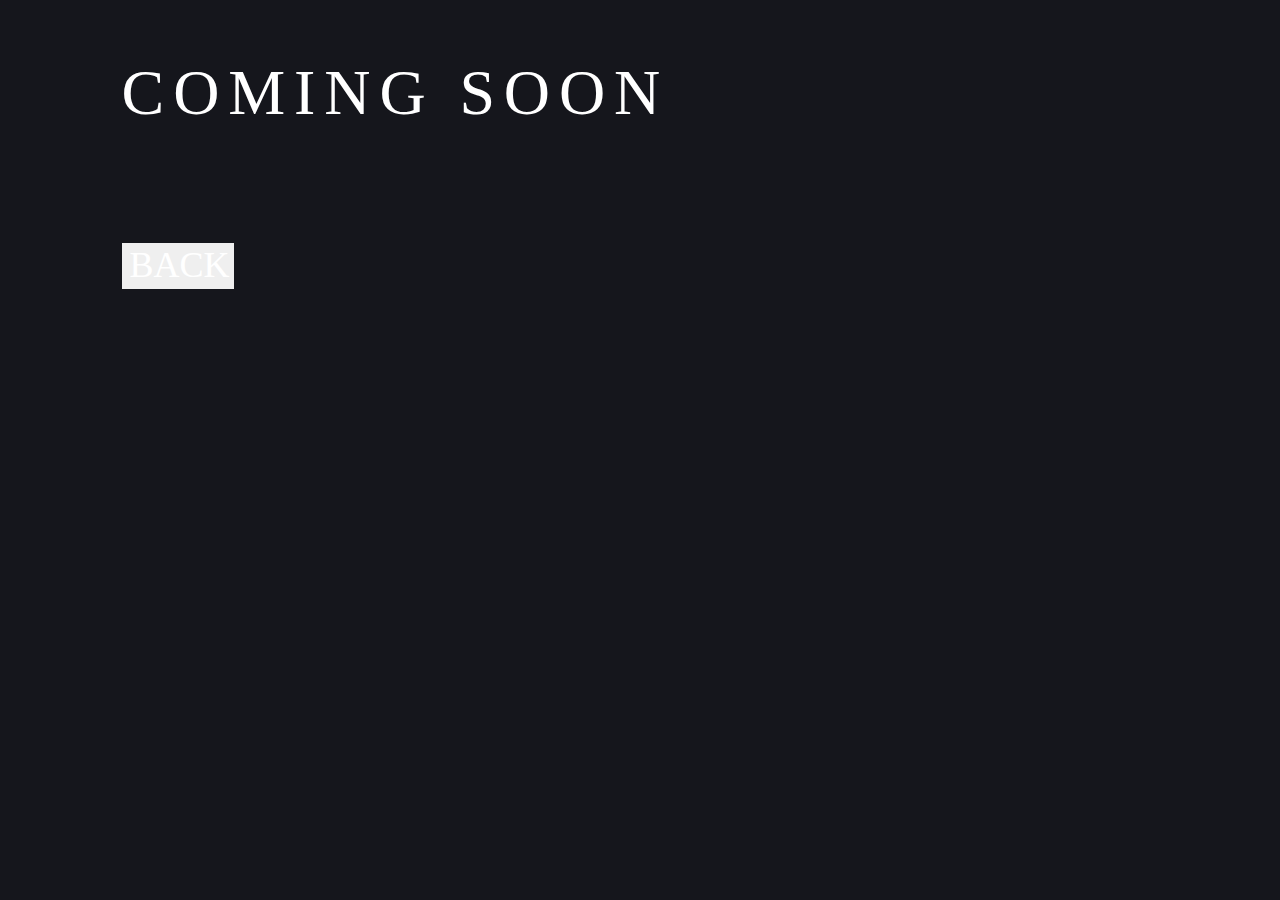
<file: clothes.html>
<!DOCTYPE html>
<html>
<head>
	<title>clothing shop</title>
	<link rel="stylesheet" type="text/css" href="resets.css">
	<link rel="stylesheet" type="text/css" href="style.css">
</head>
<body>
<meta name="viewport" content="width=device-width, initial-scale=1">
	<div class='sk-ab sk-Desktop-HD'>
	<header>
		<h1 class="page-title clothes">COMING SOON</h1>
		<button class="clothes-back"><a href="landing.html">BACK</a></button>
	</div>
	</header>
	<script src="https://code.jquery.com/jquery-3.2.1.js"></script>
  	<script src="scripts.js"></script>
</body>
</html>
</file>
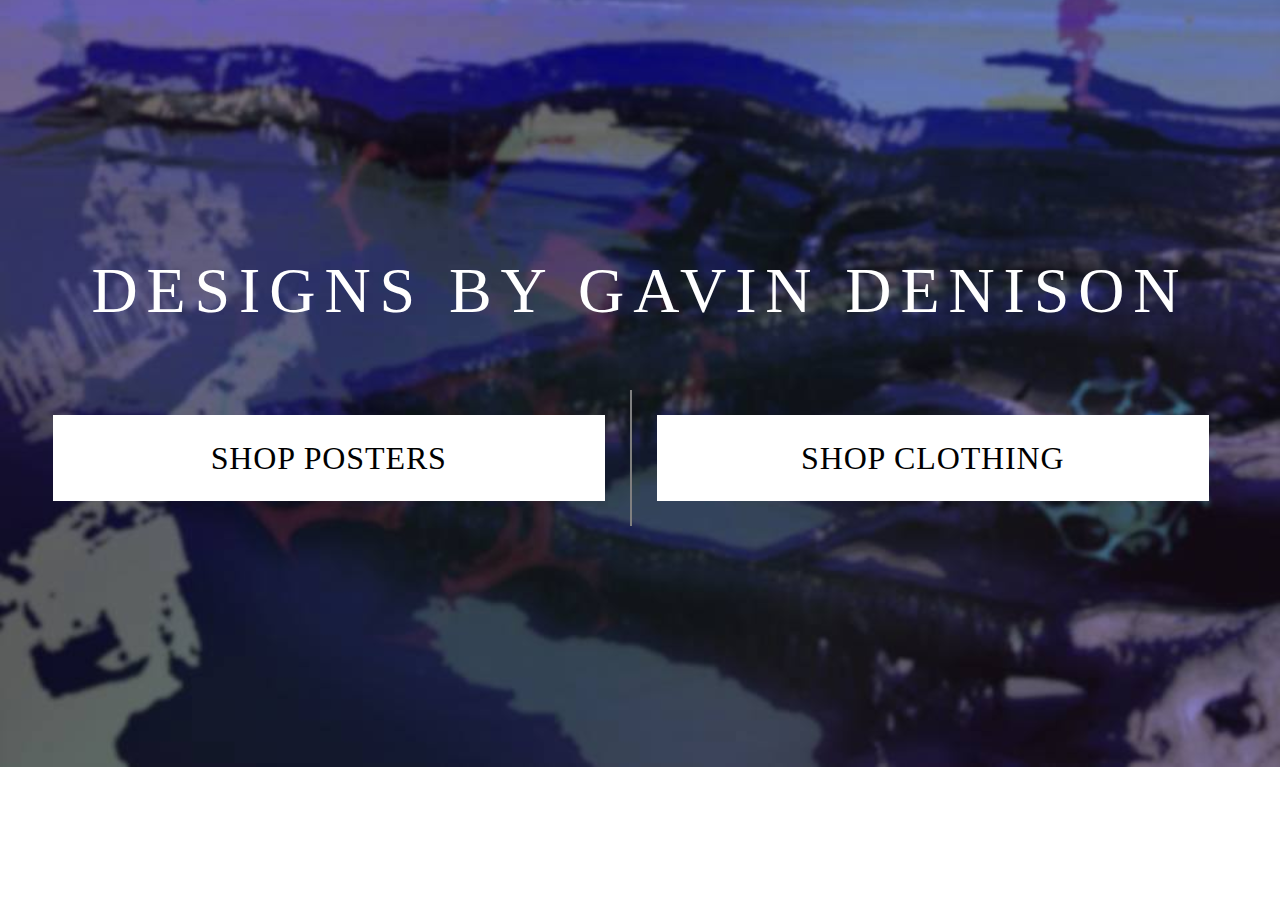
<file: landing.html>
<!DOCTYPE html>
<html>
<head>
	<title>fre$h</title>
	<link rel="stylesheet" type="text/css" href="resets.css">
	<link rel="stylesheet" type="text/css" href="style.css">
</head>
<body class="landing">
<meta name="viewport" content="width=device-width, initial-scale=1">
	<div class='sk-ab sk-Desktop-HD'>

		<header class="landing">
			<h1 class="page-title black">DESIGNS BY GAVIN DENISON</h1>

				<div class="purple-buttons black">
					
					<section class="buttons">
						<button id="landing-button" class="cart back"><a href="index.html">SHOP POSTERS</a></button>
					</section>

					<section class="buttons">
						<button id="landing-button" class="cart"><a href="clothes.html">SHOP CLOTHING</a></button>
					<section class="buttons">
	
				</div>

		</header>
	</div>
	<script src="https://code.jquery.com/jquery-3.2.1.js"></script>
  	<script src="scripts.js"></script>
</body>
</html>
</file>
<file: style.css>
.sk-ab {
	position: relative;
	overflow: hidden;
}

.sk-asset {
	position: absolute;
	background-repeat: no-repeat;
}

/* Specific to Desktop HD */
.sk-ab.sk-Desktop-HD {
	width: 100%;
	height: auto;
}
/* Mask: */

body, p, a, h1, h2, h3, h4, h5 {
	color: #fff;
	background-color: #15161C;
	font-family: Oswald;
	line-height: 1.1em;
	margin: 0 5% 0 5%;
}

a {
	text-decoration: none;
	color: gray;
	float: left;
	font-size: 16px;
	margin: 2%;
}

a:hover {
	color: rgb(200,180,200);
}

button {
	border: none;
	width: 100%;
}

button:hover {
 	background-color: rgba(200,180,200,.5);
}

ul {
	list-style-type: none;
	color: #FFFFFF;
	float: right;
	font-family: Oswald-Regular;
	font-size: 30px;
	width: 30%;
	display: inline-flex;
	margin: 2%;
	padding-right: 5%;
}

li {
	float: right;
	width: 100%;
	line-height: 1em;
}

#header {
	float: left;
	background: url(images/gavin-pro-pic.jpg) no-repeat center center;
	background-size: cover;
	background-color: rgba(55,0,19,0.25);
	width: 100%;
	height: 620px;
}

body.landing {
	background: url(images/GD-cover.jpg) no-repeat center center;
	background-size: cover;
	width: 100%;
	min-height: 633px;
	margin: 0;
	background-blend-mode: lighten;

}

.landing h1 {
	color: #000000;
}

header.landing {
	margin-top: 15%;
}

.black {
	width: 100%;
	padding: 0 20%;
	text-align: center;
}

h1.black {
	padding: 0;
	width: 90%;
	color: #FFFFFF;
}


.clothes-back {
	width: auto;
	float: left;
	color: rgba(138, 116, 193, 63);
	margin: 5%;
}

.clothes-back a {
	font-size: 36px;
	float: left;
	color: #ffffff;
	background-color: initial;
	padding: 2%;
	margin: 0;
}

#landing-button a {
	background-color: #FFFFFF;
	color: #000000;
}

#items {
	float: left;
	height: auto;
	width: 90%;
	margin: 0 5% 5% 5%;
}

.cover {
	background: url(images/GD-cover.jpg) no-repeat center center;
	background-size: cover;
}

.woods {
	background: url(images/thomas-kelley-64329.jpg) no-repeat center center;
	background-size: cover;
}

.luke {
	background: url(images/luke-matthews-196578.jpg) no-repeat center center;
	background-size: cover;
}

.michael {
	background: url(images/michael-depetris-313703.jpg) no-repeat center center;
	background-size: cover;
}

.tim {
	background: url(images/tim-easley-317922.jpg) no-repeat center center;
	background-size: cover;
}

.new-items {
	padding: 2% 0;
}

#all {
	padding: 2% 0;
	display: none;
	border-top: 8px solid #FFFFFF;
}

.page-title, .page-title h1 {
	float: left;
	font-family: OswaldStencil-Bold;
	font-size: 64px;
	color: #FFFFFF;
	letter-spacing: 8.89px;
	margin: 5%;
	width: 80%;
	background: none;
}

.clothes, .clothes h1 {
	width: 100%;
}

#third-section {
	text-align: center;
	float: left;
	height: auto;
	border-top: 8px solid #FFFFFF;
	border-bottom: 8px solid #FFFFFF;
}

#third-section img {
	float: left; 
	width: 250px;
	padding: 0;
	height: 300px;
	background: url(images/about-pic.jpg) no-repeat center center;
	background-size: auto 100%;
	margin: 8%;
}

/* Mask: */
border: 4px solid #FFFFFF;

.nav {
	float: right;
	font-family: Oswald-Regular;
	font-size: 36px;
	color: #FFFFFF;
	letter-spacing: 5px;
}

.nav a {
	font-family: Oswald-Regular;
	font-size: 22px;
	color: #FFFFFF;
	letter-spacing: 2px;
	background-color: initial;
	width: auto;
}

.logo {
	float: left;
	background
}


.poster {
	float: left;
	background-color: rgba(199,199,199,.44);
	min-height: 200px;
	width: 26%;
	min-width: 230px;
	margin: 2%;
}


/* COMING SOON WE WILL: */
	font-family: Oswald-Regular;
	font-size: 36px;
	color: #FFFFFF;
	letter-spacing: 0.88px;


#footer {
	float: left;
	position: relative;
	text-align: center;
	padding: 0 .2em .2em .2em;
	width: 100%;
	height: 10%;
}

footer h2 {
	float: left;
	font-family: Oswald-Regular;
	font-size: 48px;
	color: #FFFFFF;
	letter-spacing: 1.17px;
	width: 100%;
}

.left-footer li {
	float: left;
	font-family: Oswald-Regular;
	font-size: 20px;
	color: #FFFFFF;
	letter-spacing: 1.17px;
	width: 100%;
	padding: 0 5%;
}

.left-footer ul {
	display: table;
	float: left;
}

footer h3 {
	float: left;
	font-family: Oswald-Regular;
	font-size: 28px;
	color: #FFFFFF;
	letter-spacing: 2.11px;
}

footer p {
	float: left;
	font-family: Oswald-Regular;
	font-size: 18px;
	color: #FFFFFF;
	letter-spacing: 1.41px;
	padding-top: 5%;
}


/* BACK TO STORE: */
	font-family: Oswald-Regular;
	font-size: 36px;
	color: #FFFFFF;
	letter-spacing: 1.17px;


.stock {
	font-family: Oswald-Regular;
	font-size: 36px;
	color: #FFFFFF;
	letter-spacing: 0.88px;
}

/* OUT OF STOCK: */
	font-family: Oswald-Regular;
	font-size: 36px;
	color: #FFFFFF;
	letter-spacing: 0.88px;

/* Rectangle 3: */
background: rgba(138,116,193,0.63);


/* Rectangle 3 Copy: */
background: rgba(138,116,193,0.63);


/* CHECK OUT: */
	font-family: Oswald-Regular;
	font-size: 36px;
	color: #FFFFFF;
	letter-spacing: 0.88px;


/* Line 2: */
background: #FFFFFF;
border: 5px solid #FFFFFF;


/* Line 2 Copy: */
background: #FFFFFF;
border: 5px solid #FFFFFF;


/* Line 3: */
border: 2px solid #979797;


/* KEEP SHOPPING: */
	font-family: Oswald-Regular;
	font-size: 36px;
	color: #FFFFFF;
	letter-spacing: 0.88px;



/*HOME PAGE STYLE BELOW THIS LINE - DELETE REPEATED*/

/* Mask: */


/* gavin pro pic: */
color: rgba(55,0,19,0.25);


/* Mask: */
border: 4px solid #FFFFFF;


.details, .shop-now {
	background: rgba(55,0,19,0.25);
	color: #FFFFFF;
}

button.shop-now{
	float: left;
	background-color: rgba(199,199,199,.44);
	border: none;
	margin: 0 5% 25% 10%;
	width: auto;
}

.shop-now a {
	background-color: none;
	float: left;
	font-family: Oswald-Regular;
	font-size: 48px;
	color: #FFFFFF;
	letter-spacing: 1.17px;
	background-color: initial;
	width: 100%;
}

footer div {
	margin: 3%;
	width: auto;
}

.right-footer {
	float: right;
	width: 60%;
}

.left-footer {
	float: left;
	width: 20%;
}


.about {
	float: right;
	font-family: Oswald-Regular;
	font-size: 48px;
	color: #FFFFFF;
	letter-spacing: 1.17px;
	width: 50%;
	padding: 5%;
}

.about p {
	font-size: 18px;
	font-weight: 300;
	letter-spacing: 2px;
	line-height: 1.3em;
}


#items h3 {
	float: left;
	font-family: Oswald-Regular;
	font-size: 42px;
	color: #FFFFFF;
	letter-spacing: 1.17px;
	text-align: center;
	width: 100%;
	margin: 0;
}

.new-items h3 {
 	float: left;
	font-family: Oswald-Regular;
	font-size: 42px;
	color: #FFFFFF;
	letter-spacing: 1.17px;
	text-align: center;
	width: 100%;
	height: auto;
	margin: 0;
 }

.see-all, .hide-all {
	font-family: Oswald-Regular;
	font-size: 36px;
	color: #FFFFFF;
	background-color: rgba(199,199,199,.44);
	letter-spacing: 0.88px;
	width: 27%;
	text-align: center;
	margin: 0 35%;
}

.hide-all {
	display: none;
}

.down-arrow {
	background-color: initial;
	float: right;
	color: #FFFFFF;
	border-radius: 40%;
	padding: 5%;
	margin-right: 5%;
}

.details {
	float: left;
	margin-top: 340px;
	height: 60px;
	font-family: Oswald-Regular;
	font-size: 18px;
	font-weight: 300;
	letter-spacing: 1.17px;
	width: 100%;
	opacity: .7;
	background: linear-gradient(#0E3342, #383333);
}

.stock, .price {
	float: left;
	margin: 0;
	padding: 2%;
	top: 0;
	background-color: initial;
}

.info {
	width: 100px;
	height: 20px;
	display: table;
}

.add-to-cart, .remove {
	width: 50%;
	float: right;
	height: auto;
	font-family: Oswald-Regular;
	font-size: 18px;
	color: #FFFFFF;
	letter-spacing: 1.17px;
	border: none;
	margin-top: 5%;
	background-color: initial;
}

.back a {
	float: right;
}


.cart {
	width: 100%;
	float: left;
	margin: 5%;
	padding: 0;
}

.cart a {
	color: #FFFFFF;
	font-family: Oswald-Regular;
	font-size: 32px;
	color: #FFFFFF;
	background-color: rgba(138, 116, 193, 63);
	letter-spacing: 0.88px;
	width: 100%;
	text-align: center;
	margin: 0;
	padding: 5%;
	height: auto;
}

.buttons .back {
	float: right;
	width: 100%;
	height: auto;
}

.buttons {
	padding: 0;
	margin: 0;
	width: 49%;
	float: left;
}


.buttons:nth-child(1) {
	border-right: 2px solid gray;
}

.purple-buttons {
	margin: 0;
	width: 55%;
	float: left;
	margin-bottom: 2%;
}

div.black {
	width: 80%;
	padding: 0;
	margin: 0 10%;
	text-align: center;
}

.arrow {
	float: left;
	width: 22%;
	margin: 4% 0;
}

.rotate {
	transform: rotate(180deg);
}


.remove {
	width: 100%;
}

/* Line: */
border: 9px solid #FFFFFF;


/* Line Copy: */
border: 9px solid #FFFFFF;
}
@-ms-viewport {
  width: device-width;

}

@media screen and (min-width: 616px) and (max-width: 925px){
	#third-section img {
		float: left;
		width: 80%;
		padding: 5%;
		margin: 0 7%;
		height: 300px;
	}


	.about {
		float: left;
		font-family: Oswald-Regular;
		font-size: 48px;
		color: #FFFFFF;
		letter-spacing: 1.17px;
		width: 90%;
		padding: 5%;
	}

	.about p {
		font-size: 18px;
		font-weight: 300;
		letter-spacing: 2px;
		line-height: 1.3em;
	}
}
@media screen and (min-width: 320px) and (max-width: 616px) {

body {
		margin: 0;
	}

	ul {
		display: table;
		width: 90%;
		border-bottom: 2px solid white;
	}

	.page-title {
		width: 90%;
		margin: 5%;
	}

	.page-title h1 {
		font-size: 24px;
		text-align: center;
		width: 100%;
	}

	h1.black {
		font-size: 24px;
		line-height: 1.5em;
		margin: 5%;
	}

	#header {
		width: 100%;
		height: 280px;
	}

	.shop-now {
		display: none;
	}

	.nav {
		width: 100%;
		display: table;
		text-align: center;
	}

	.nav a {
		width: 100%;
		color: #FFFFFF;
		font-size: 14px;
	}

	#third-section img {
		float: left;
		width: 80%;
		padding: 5%;
		margin: 0 7%;
		height: 300px;
	}

	.left-footer h2 {
		font-size: 22px;
	}


	.about {
		float: left;
		font-family: Oswald-Regular;
		font-size: 48px;
		color: #FFFFFF;
		letter-spacing: 1.17px;
		width: 90%;
		padding: 5%;
	}

	.about p {
		font-size: 18px;
		font-weight: 300;
		letter-spacing: 2px;
		line-height: 1.3em;
	}

	button.see-all {
		margin: 0 10%;
		width: 80%;
		display: none;
	}

	#all {
		float: left;
		display: block;
		width: 100%;
		padding: 0 5%;
	}

	.shop-now a {
		background-color: none;
		float: left;
		font-family: Oswald-Regular;
		font-size: 24px;
		color: #FFFFFF;
		letter-spacing: 1.17px;
		background-color: initial;
		width: 100%;
	}

	.poster {
		width: 100%;
		padding: 0;
	}

	.new-items{
		width: 100%;
		padding: 0 5%;
	}

	#items, #all {
		margin: 5% 0 0 0;
	}

	#all {
		padding-top: 5%;
	}

	#items h3 {
		font-size: 24px;
	}

	header.landing {
		margin-top: 40%;
	}

	.cover {
	background-size: auto 100%;
	}

	.woods {
		background-size: 100%;
	}

	.luke {
		background-size: 100%;
	}

	.michael {
		background-size: 100%;
	}

	.tim {

		background-size: 100%;
	}

	.purple-buttons {
		margin: 0 10% 5% 10%;
		width: 45%;
	}

	.cart a {
		font-size: 18px;
	}

	.arrow {
		width: 15%;
	}

	.sk-ab.sk-Desktop-HD {
		min-height: 732px;
		height: auto;
	}

}


@media screen and (min-device-width: 320px) and (max-device-width: 424px) {

	body {
		margin: 0;
	}

	ul {
		display: table;
		width: 90%;
		border-bottom: 2px solid white;
	}

	.page-title {
		width: 90%;
		margin: 5%;
	}

	.page-title h1 {
		font-size: 24px;
		text-align: center;
		width: 100%;
	}

	h1.black {
		font-size: 24px;
		line-height: 1.5em;
		margin: 5%;
	}

	#header {
		width: 100%;
		height: 280px;
	}

	.shop-now {
		display: none;
	}

	.nav {
		width: 100%;
		display: table;
		text-align: center;
	}

	.nav a {
		width: 100%;
		color: #FFFFFF;
		font-size: 14px;
	}

	#third-section img {
		float: left;
		width: 80%;
		padding: 5%;
		margin: 0 7%;
		height: 300px;
	}

	.left-footer h2 {
		font-size: 22px;
	}


	.about {
		float: left;
		font-family: Oswald-Regular;
		font-size: 48px;
		color: #FFFFFF;
		letter-spacing: 1.17px;
		width: 90%;
		padding: 5%;
	}

	.about p {
		font-size: 18px;
		font-weight: 300;
		letter-spacing: 2px;
		line-height: 1.3em;
	}

	button.see-all {
		margin: 0 10%;
		width: 80%;
		display: none;
	}

	#all {
		float: left;
		display: block;
		width: 100%;
		padding: 0 5%;
	}

	.shop-now a {
		background-color: none;
		float: left;
		font-family: Oswald-Regular;
		font-size: 24px;
		color: #FFFFFF;
		letter-spacing: 1.17px;
		background-color: initial;
		width: 100%;
	}

	.poster {
		width: 100%;
		padding: 0;
	}

	.new-items{
		width: 100%;
		padding: 0 5%;
	}

	#items, #all {
		margin: 5% 0 0 0;
	}

	#all {
		padding-top: 5%;
	}

	#items h3 {
		font-size: 24px;
	}

	header.landing {
		margin-top: 40%;
	}

	.cover {
	background-size: auto 100%;
	}

	.woods {
		background-size: 100%;
	}

	.luke {
		background-size: 100%;
	}

	.michael {
		background-size: 100%;
	}

	.tim {

		background-size: 100%;
	}

	.purple-buttons {
		margin: 0 10% 5% 10%;
		width: 45%;
	}

	.cart a {
		font-size: 18px;
	}

	.arrow {
		width: 15%;
	}

	.sk-ab.sk-Desktop-HD {
		min-height: 732px;
		height: auto;
	}

}

@media screen and (min-device-width: 425px) and (max-device-width: 767px) {

	body {
		margin: 0;
	}

	ul {
		width: 90%;
		border-bottom: 2px solid white;
		margin: 5%;
		padding: 0;
		float: right;
	}

	.page-title h1 {
		font-size: 24px;
	}

	#header {
		width: 100%;
		height: 320px;
	}

	.nav {
		float: right;
		width: 33%;
		display: table;
	}

	.nav a {
		width: 100%;
		color: #FFFFFF;
		font-size: 20px;
		float: right;
		text-align: center;
	}

	#third-section img {
		float: left;
		width: 50%;
		padding: 5%;
		margin: 0 20%;
		height: 300px;
	}
	.left-footer h2 {
		font-size: 22px;
	}

	.about {
		float: left;
		font-family: Oswald-Regular;
		font-size: 28px;
		color: #FFFFFF;
		letter-spacing: 1.17px;
		width: 90%;
		padding: 5%;
	}

	.about p {
		font-size: 18px;
		font-weight: 300;
		letter-spacing: 2px;
		line-height: 1.3em;
	}

	button.see-all {
		display: none;
	}

	#items, #all {
		display: block;
		margin: 5% 0 0 0;
		border: none;
	}

	.poster {
		min-width: 85%;
		height: auto;
		margin: 5%;
	}

	.new-items{
		padding: 5% 0 2% 2%;
		width: 100%;
	}

	#items {
		margin: 5% 0;
		width: 100%;
	}

	#items h3 {
		font-size: 24px;
	}

	header.landing {
		margin-top: 40%;
	}

	.cart a {
		font-size: 22px;
	}

	.shop-now {
		display: none;
	}
	

}

@media screen and (min-device-width: 768px) and (max-device-width: 1024px) {

	#items {
			margin: 0 5.5%;
			width: 89%;
		}

	.poster {
		width: 29%;
	}

	.cart a {
		font-size: 22px;
	}

	.about {
		padding: 0;
	}

	ul {
		width: 40%;
	}

	footer ul {
		border-bottom: none;
	}

	.sk-ab.sk-Desktop-HD {
		min-height: 1366px;
	}

	header.landing {
		background-size: auto 100%;
	}
}

@media screen and (min-device-width: 1440px) and (max-device-width: 3000px){

	#third-section img {
		margin-left: 5%;
	}

	#header {
		height: 700px;
	}

	.about {
		margin-right: 5%;
	}

	.poster {
		width: 29%;
	}

	h1 {
		font-size: 80px;
	}

	#landing-button a {
		font-size: 48px;
	}

	.sk-ab.sk-Desktop-HD {
		min-height: 1497px;
	}

}
</file>
<file: resets.css>
/* http://meyerweb.com/eric/tools/css/reset/ 
   v2.0 | 20110126
   License: none (public domain)
*/

html, body, div, span, applet, object, iframe,
h1, h2, h3, h4, h5, h6, p, blockquote, pre,
a, abbr, acronym, address, big, cite, code,
del, dfn, em, img, ins, kbd, q, s, samp,
small, strike, strong, sub, sup, tt, var,
b, u, i, center,
dl, dt, dd, ol, ul, li,
fieldset, form, label, legend,
table, caption, tbody, tfoot, thead, tr, th, td,
article, aside, canvas, details, embed, 
figure, figcaption, footer, header, hgroup, 
menu, nav, output, ruby, section, summary,
time, mark, audio, video {
	margin: 0;
	padding: 0;
	border: 0;
	font-size: 100%;
	font: inherit;
	vertical-align: baseline;
}
/* HTML5 display-role reset for older browsers */
article, aside, details, figcaption, figure, 
footer, header, hgroup, menu, nav, section {
	display: block;
}
body {
	line-height: 1;
}
ol, ul {
	list-style: none;
}
blockquote, q {
	quotes: none;
}
blockquote:before, blockquote:after,
q:before, q:after {
	content: '';
	content: none;
}
table {
	border-collapse: collapse;
	border-spacing: 0;
}
</file>
